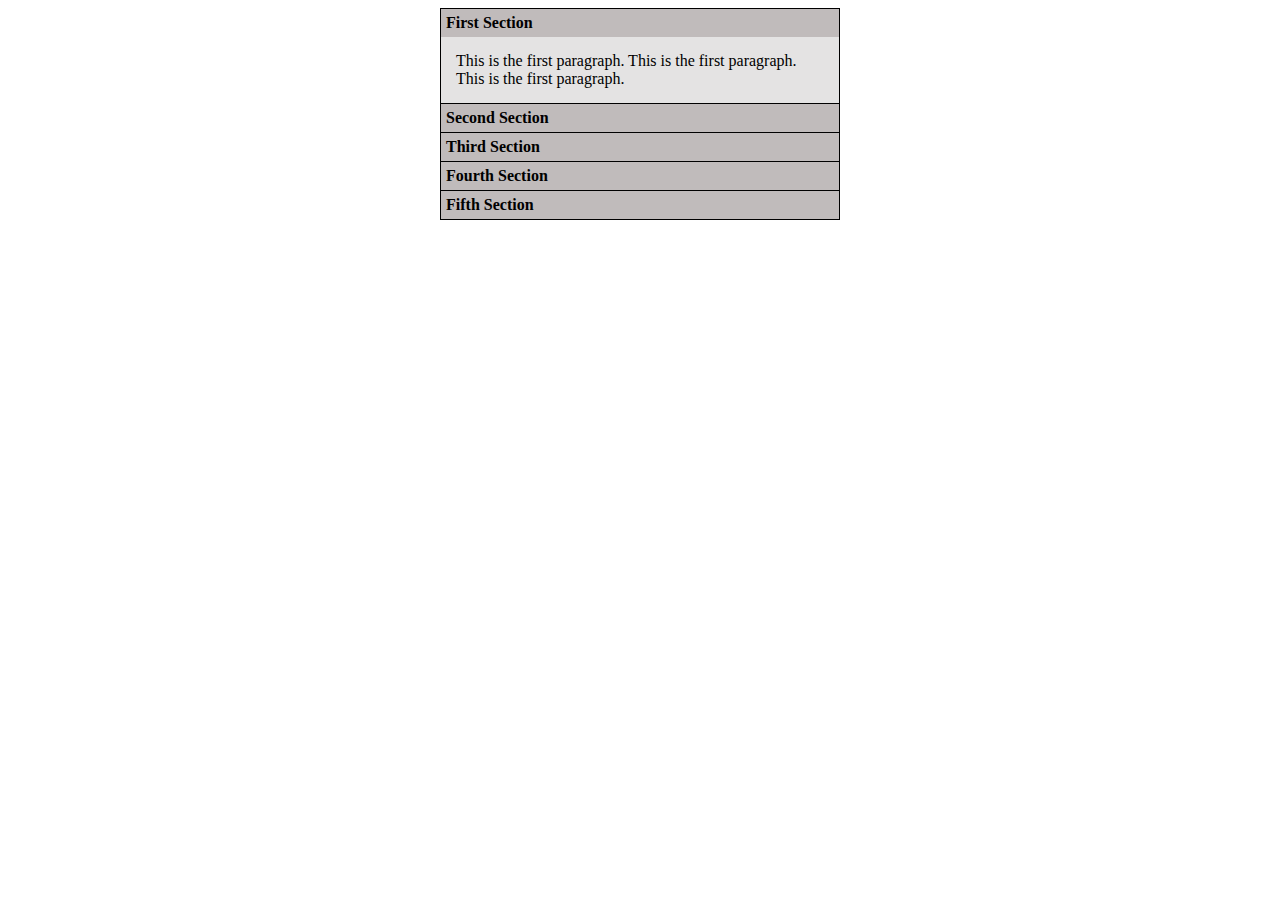
<file: Accordion/index.html>
<!DOCTYPE html>
<html lang="en">

<head>
    <meta charset="UTF-8">
    <meta http-equiv="X-UA-Compatible" content="IE=edge">
    <meta name="viewport" content="width=device-width, initial-scale=1.0">
    <link rel="stylesheet" href="styles.css">
    <script src="https://code.jquery.com/jquery-3.6.3.min.js"></script>
    <script src="script.js"></script>
    <title>Accordion</title>
</head>

<body>
    <div id="accordion">
        <h4>First Section</h4>
        <p>This is the first paragraph. This is the first paragraph. This is the first paragraph.</p>
        <h4>Second Section</h4>
        <p>This is the first paragraph. This is the first paragraph. This is the first paragraph.</p>
        <h4>Third Section</h4>
        <p>This is the first paragraph. This is the first paragraph. This is the first paragraph.</p>
        <h4>Fourth Section</h4>
        <p>This is the first paragraph. This is the first paragraph. This is the first paragraph.</p>
        <h4>Fifth Section</h4>
        <p>This is the first paragraph. This is the first paragraph. This is the first paragraph.</p>
    </div>
</body>

</html>
</file>
<file: Accordion/styles.css>
#accordion {
    width: 400px;
    margin: 0px auto;
    border-bottom: 1px solid black;
}

#accordion h4 {
    background-color: rgb(192, 187, 187);
    border: 1px solid black;
    border-bottom: none;
    margin: 0px;
    padding: 5px;
    cursor: pointer;
}

#accordion h4:hover {
    background-color: rgb(175, 169, 169);

}

#accordion p {
    background-color: rgb(228, 227, 227);
    border: 1px solid black;
    border-bottom: none;
    border-top: none;
    margin: 0px;
    padding: 15px;
    
}
</file>
